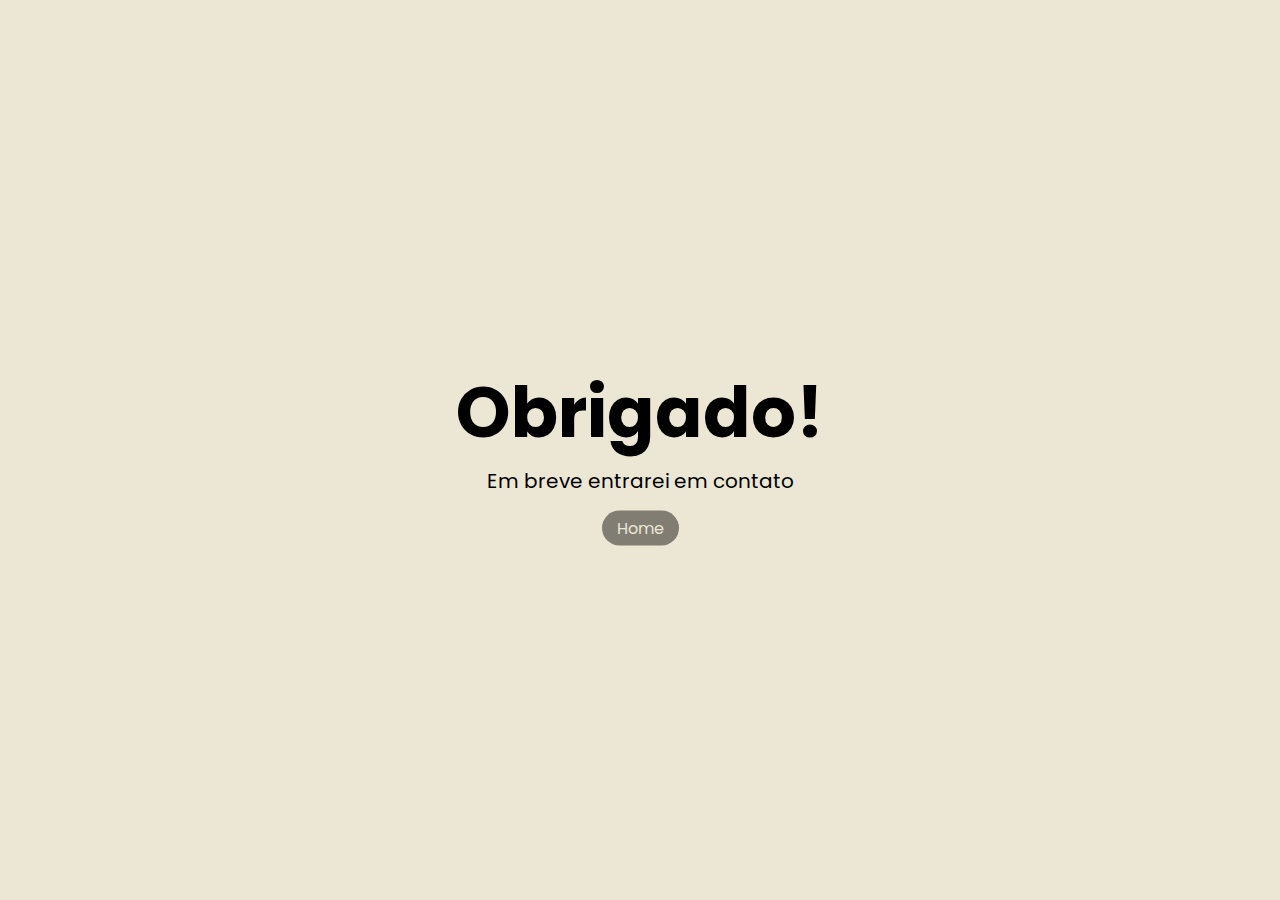
<file: obrigado.html>
<!DOCTYPE html>
<html lang="pt-br">
<head>
    <meta charset="UTF-8">
    <meta name="viewport" content="width=device-width, initial-scale=1.0">
    <link rel="stylesheet" href="obrigado.css">
    <title>obrigado</title>
</head>
<body>
    <div id="objetos">  
        <h1>Obrigado!</h1>
        <p>Em breve entrarei em contato</p>
        <a href="index.html" class="retornar">Home</a>
    </div>
</body>
</html>
</file>
<file: obrigado.css>
@import url(' https://fonts.googleapis.com/css?family=Poppins:300,400,500,600,700,800,900&display=swap');
*
{
  margin: 0;
  padding: 0;
  font-family: 'Poppins', sans-serif;
  background: #ece7d5;
}

#objetos{
  margin: 0;
  padding: 0;
  text-align: center;
  position: absolute;
  top: 50%;
  left: 50%;
  transform: translateX(-50%) translateY(-50%);
}

h1{
  font-size: 70px;
}

p{
  font-size: 20px;
  margin-bottom: 1em;
}

a{
  text-decoration: none;
  padding: 6px 15px;
  color: #ece7d5;
  border-radius: 20px;
  background: #00000075;
}

a:hover{
  background: #636159;
  color: #000;
}
</file>
